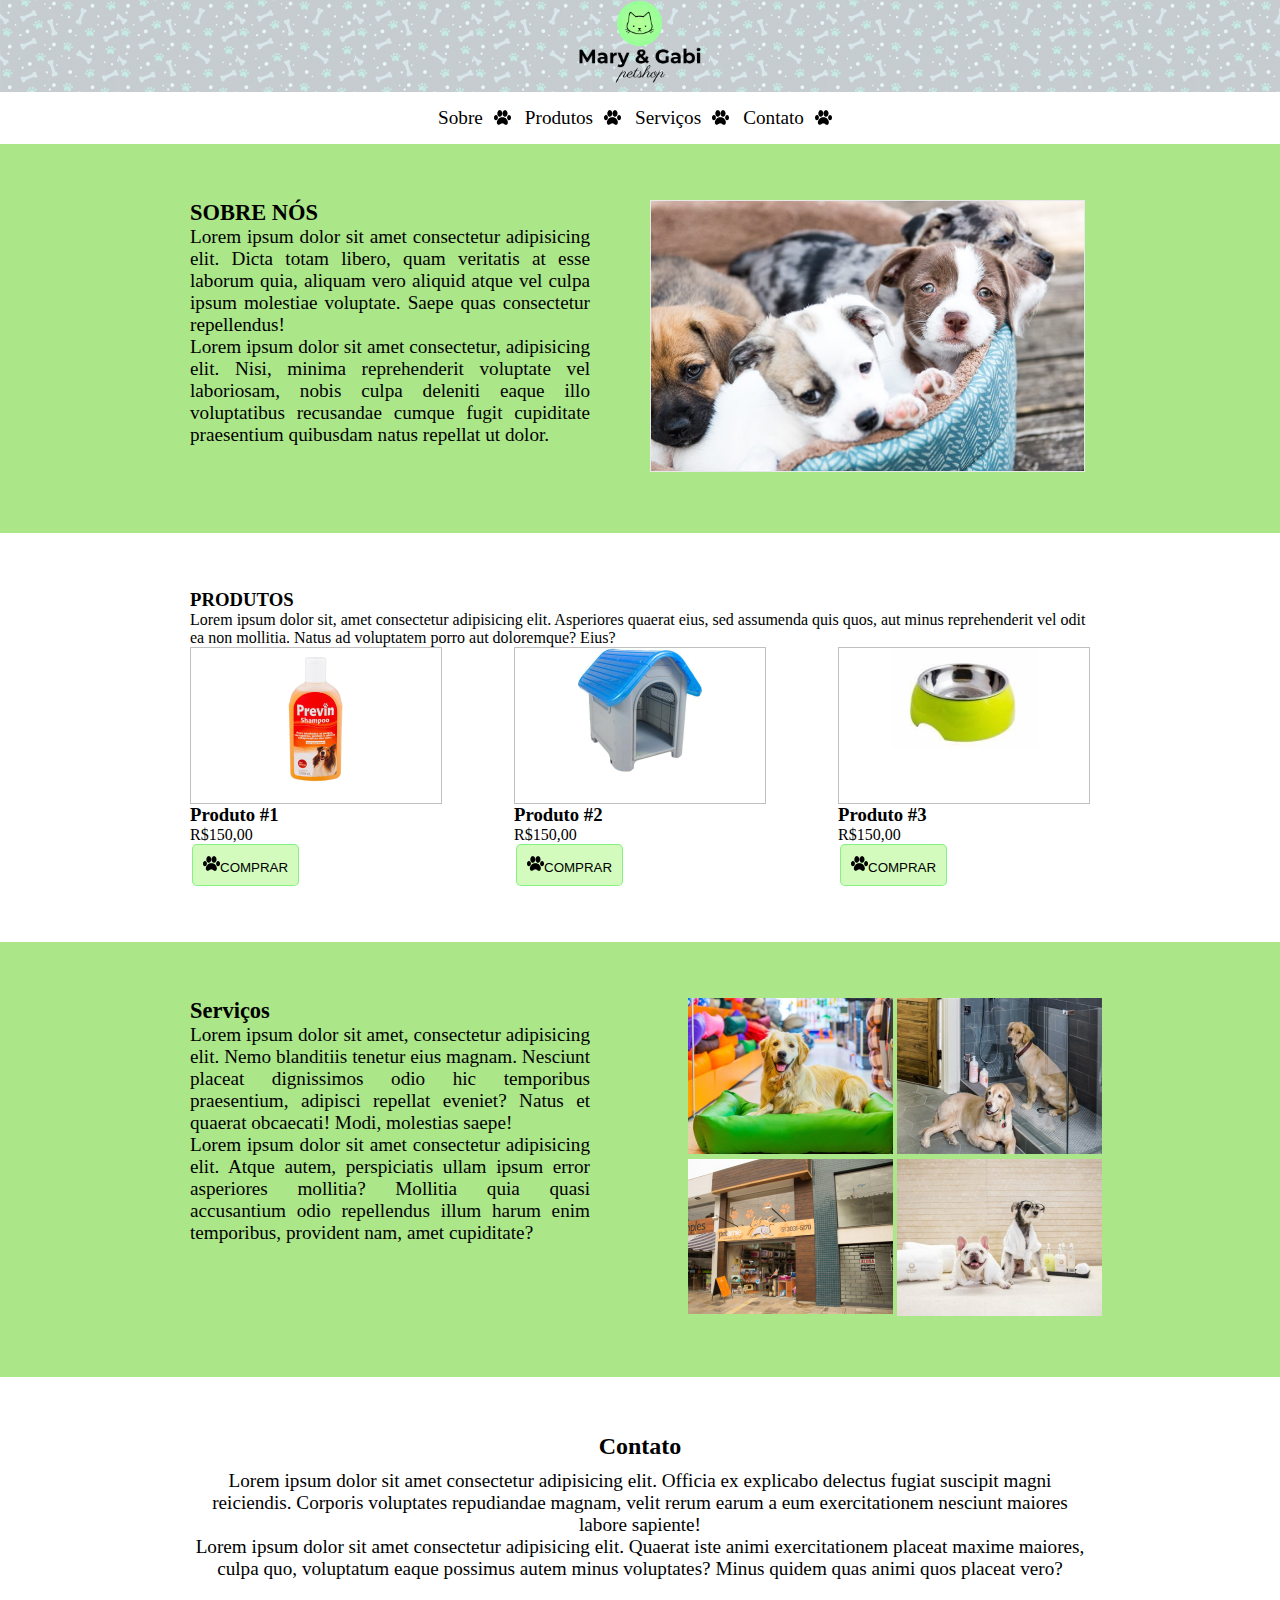
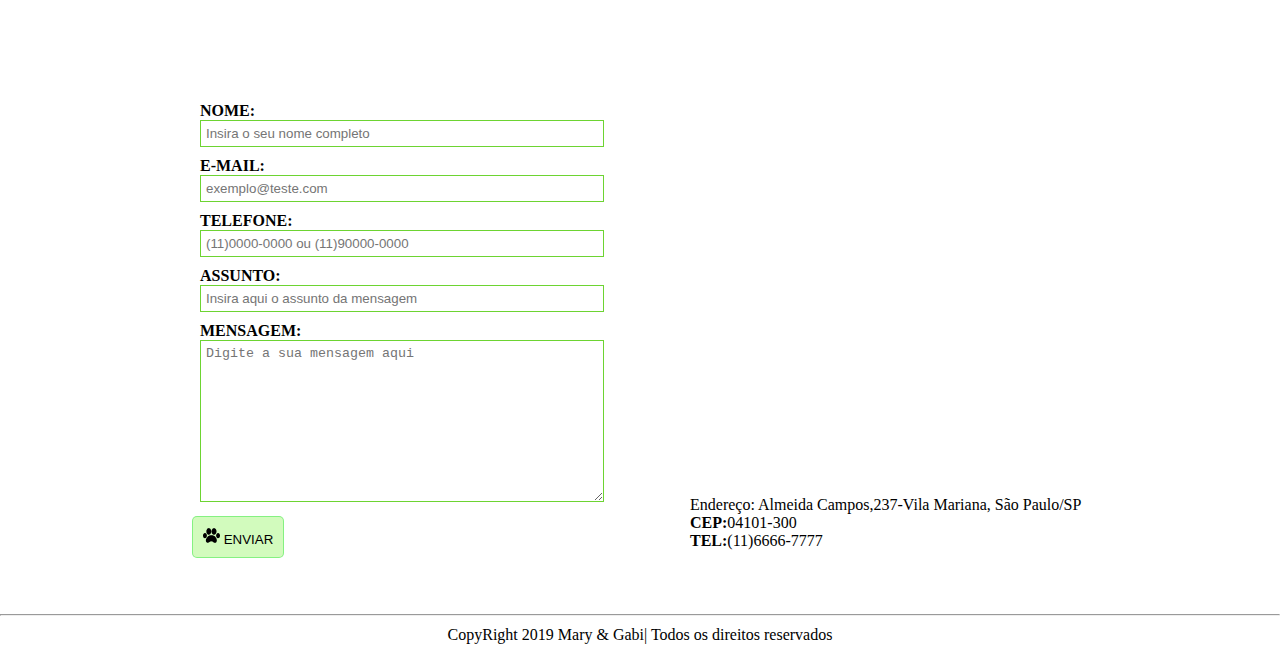
<file: index.html>
<!DOCTYPE html>
<html lang="en">

<head>
    <meta charset="UTF-8">
    <meta http-equiv="X-UA-Compatible" content="IE=edge">
    <meta name="viewport" content="width=device-width, initial-scale=1.0">
    <title>PetShop</title>
    <link rel="stylesheet" href="style.css">
    <link rel="shortcut icon" href="imagens/icons8-animal-shelter-16.png" type="image/x-icon">
</head>

<body>
    <header>
        <h1>
            <!--É necessário usar o h1 para se especificar que a imagem é titulo -->
            <img src="imagens/logo-mari-e-gabi-petshop.svg" alt="Logo Mari e Gabi PETSHOP">
        </h1>

    </header>
    <nav>
        <ul>
            <li><a href="#">Sobre</a></li>
            <li><a href="#">Produtos</a></li>
            <li><a href="#">Serviços</a></li>
            <li><a href="#">Contato</a></li>
        </ul>
    </nav>
    <section class="bg_green">
        <div class="flex-container container">
            <div class="center">
                <h3>SOBRE NÓS</h3>
                <p>Lorem ipsum dolor sit amet consectetur adipisicing elit. Dicta totam libero, quam veritatis at esse
                    laborum quia, aliquam vero aliquid atque vel culpa ipsum molestiae voluptate. Saepe quas consectetur
                    repellendus!</p>
                <p>Lorem ipsum dolor sit amet consectetur, adipisicing elit. Nisi, minima reprehenderit voluptate vel
                    laboriosam, nobis culpa deleniti eaque illo voluptatibus recusandae cumque fugit cupiditate
                    praesentium quibusdam natus repellat ut dolor.</p>
            </div>
            <div class="center">
                <img src="imagens/img-sobre.jpg" alt="">
            </div>
        </div>
    </section>
    <section>
        <div class="container">
            <h3>PRODUTOS</h3>
            <p>Lorem ipsum dolor sit, amet consectetur adipisicing elit. Asperiores quaerat eius, sed assumenda quis
                quos, aut minus reprehenderit vel odit ea non mollitia. Natus ad voluptatem porro aut doloremque? Eius?
            </p>
            <section class="flex-container">
                <div class="produtos">
                    <figure><img src="imagens/produto-1.jpg" alt=""></figure>
                    <h3>Produto #1</h3>
                    <p>R$150,00</p>
                    <a href="#"><button><img src="imagens/patinha-preta.png" alt="">COMPRAR</button></a>
                </div>
                <div class="produtos">
                    <figure><img src="imagens/produto-2.jpg" alt=""></figure>
                    <h3>Produto #2</h3>
                    <p>R$150,00</p>
                    <a href="#"><button><img src="imagens/patinha-preta.png" alt="">COMPRAR</button></a>

                </div>
                <div class="produtos">
                    <figure><img src="imagens/produto-3.jpg" alt=""></figure>
                    <h3>Produto #3</h3>
                    <p>R$150,00</p>
                    <a href="#"><button><img src="imagens/patinha-preta.png" alt="">COMPRAR</button></a>
                </div>
            </section>

        </div>
    </section>
    <section class="bg_green">
        <div class="flex-container container">
            <div class="centerr">
                <h3>Serviços</h3>
                <p>Lorem ipsum dolor sit amet, consectetur adipisicing elit. Nemo blanditiis tenetur eius magnam.
                    Nesciunt placeat dignissimos odio hic temporibus praesentium, adipisci repellat eveniet? Natus et
                    quaerat obcaecati! Modi, molestias saepe!</p>
                <p>Lorem ipsum dolor sit amet consectetur adipisicing elit. Atque autem, perspiciatis ullam ipsum error
                    asperiores mollitia? Mollitia quia quasi accusantium odio repellendus illum harum enim temporibus,
                    provident nam, amet cupiditate?</p>

            </div>
            <div class="centeri">
                <img src="imagens/img-galeria-1.jpg" alt="">
                <img src="imagens/img-galeria-2.jpg" alt="">
            </div>
            <div class="centeri">
                <img src="imagens/img-galeria-3.jpg" alt="">
                <img src="imagens/img-galeria-4.jpg" alt="">

            </div>
        </div>
    </section>
    <section>
        <div class="container">
            <h3 class="con_center">Contato</h3>
            <p class="con_cente">Lorem ipsum dolor sit amet consectetur adipisicing elit. Officia ex explicabo delectus
                fugiat suscipit magni reiciendis. Corporis voluptates repudiandae magnam, velit rerum earum a eum
                exercitationem nesciunt maiores labore sapiente!</p>
            <p class="con_cente">Lorem ipsum dolor sit amet consectetur adipisicing elit. Quaerat iste animi
                exercitationem placeat maxime maiores, culpa quo, voluptatum eaque possimus autem minus voluptates?
                Minus quidem quas animi quos placeat vero?</p>
        </div>
        <div class="container flex-container">
            <form action="">
                <div>
                    <label for="nome"><strong>NOME:</strong></label>
                    <input type="text" id="nome" placeholder="Insira o seu nome completo">
                </div>

                <div>
                    <label for="email"><strong>E-MAIL:</strong></label>
                    <input type="email" id="email" placeholder="exemplo@teste.com">
                </div>

                <div>
                    <label for="telefone"><strong>TELEFONE:</strong></label>
                    <input type="tel" id="telefone" placeholder="(11)0000-0000 ou (11)90000-0000">
                </div>
                <div>
                    <label for="assunto"><strong>ASSUNTO:</strong></label>
                    <input type="text" id="assunto" placeholder="Insira aqui o assunto da mensagem">
                </div>
                <div>
                    <label for="mensagem"><strong>MENSAGEM:</strong></label>
                    <textarea name="" id="mensagem" cols="30" rows="10" placeholder="Digite a sua mensagem aqui"></textarea>
                </div>

                <a href="">
                    <button>
                       <img src="imagens/patinha-preta.png" alt=""> ENVIAR
                    </button>
                </a>

            </form>
            <div>
                <iframe
                    src="https://www.google.com/maps/embed?pb=!1m16!1m12!1m3!1d233820.78087096487!2d-46.88886257886117!3d-23.695629783492382!2m3!1f0!2f0!3f0!3m2!1i1024!2i768!4f13.1!2m1!1sdados%20cartograficos%20google%20maps!5e0!3m2!1spt-BR!2sbr!4v1667258900949!5m2!1spt-BR!2sbr"
                    width="400" height="400" style="border:0;" allowfullscreen="" loading="lazy"
                    referrerpolicy="no-referrer-when-downgrade">
                </iframe>
                <p>Endereço: Almeida Campos,237-Vila Mariana, São Paulo/SP</p>
                <p><strong>CEP:</strong>04101-300</p>
                <p><strong>TEL:</strong>(11)6666-7777</p>
                
            </div>
        </div>
    </section>
    <hr>
    <footer>
        <p>CopyRight 2019 Mary & Gabi| Todos os direitos reservados</p>
    </footer>



</body>

</html>
</file>
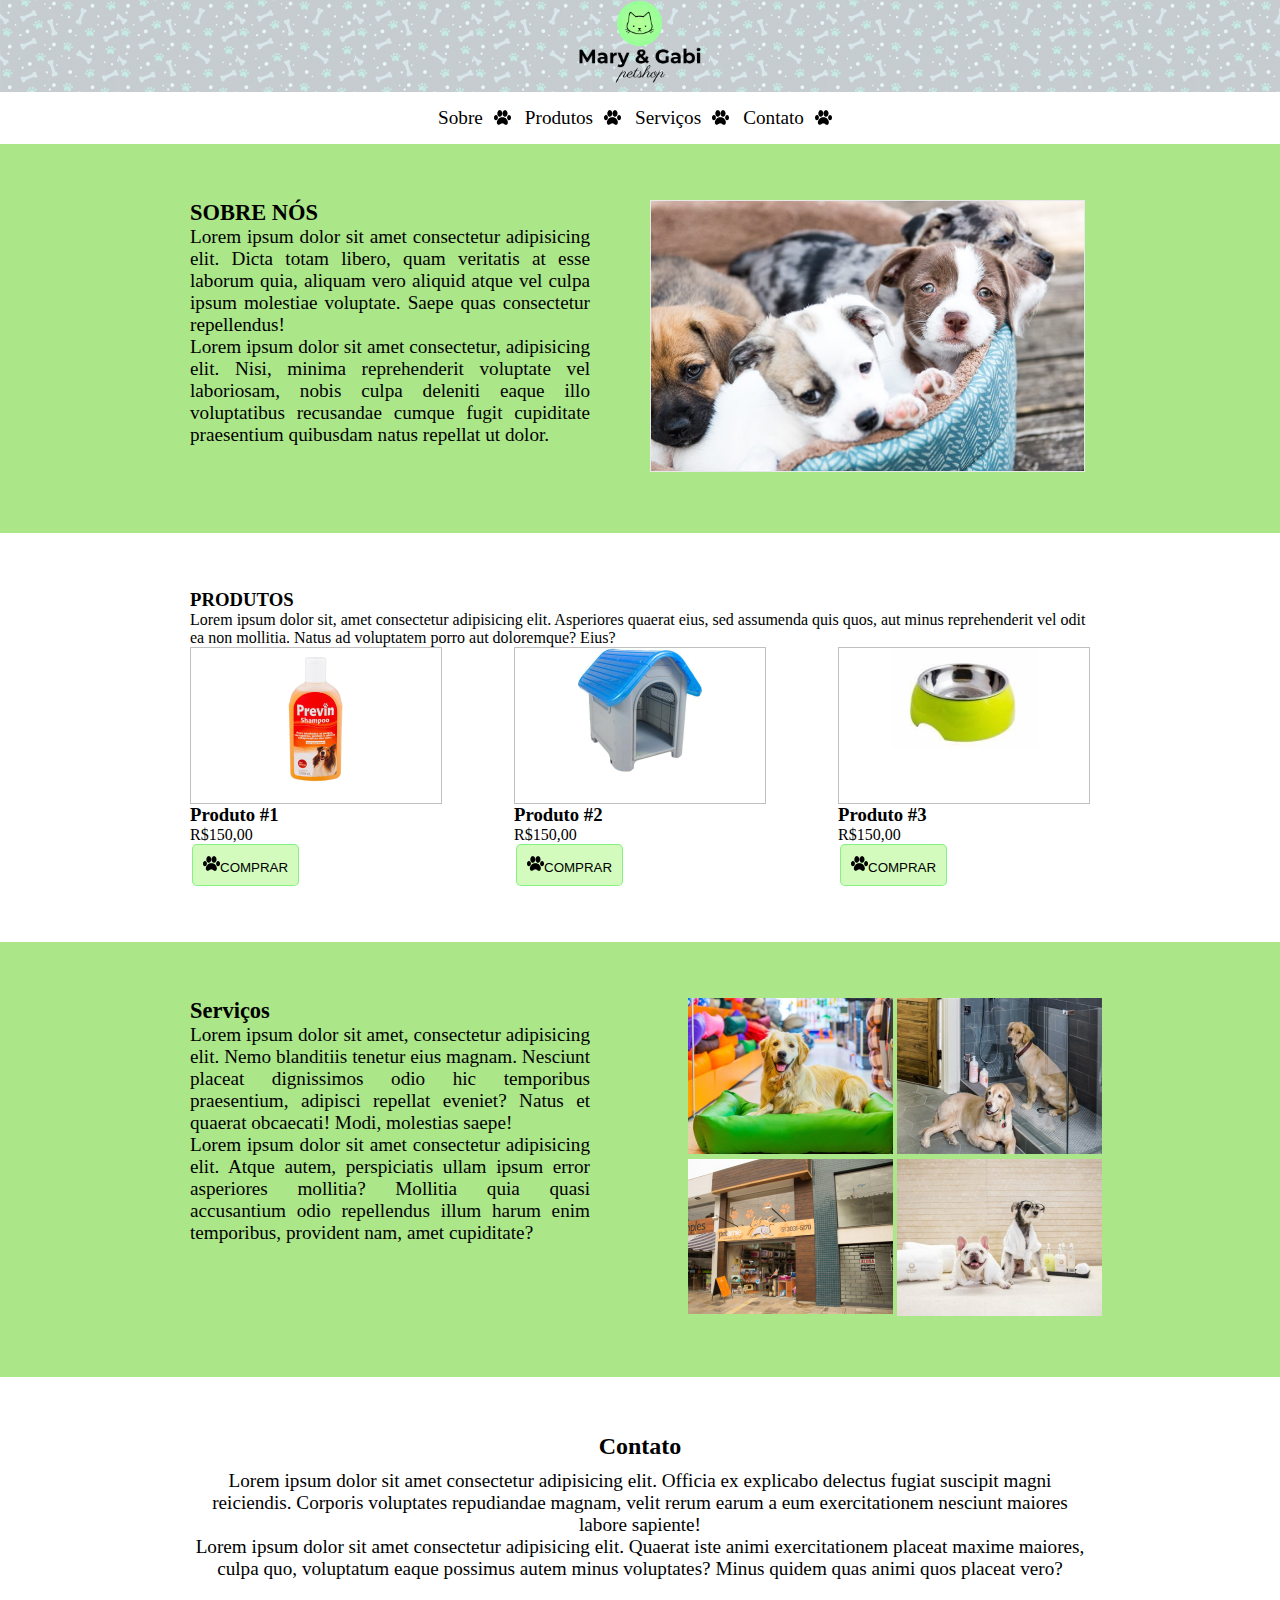
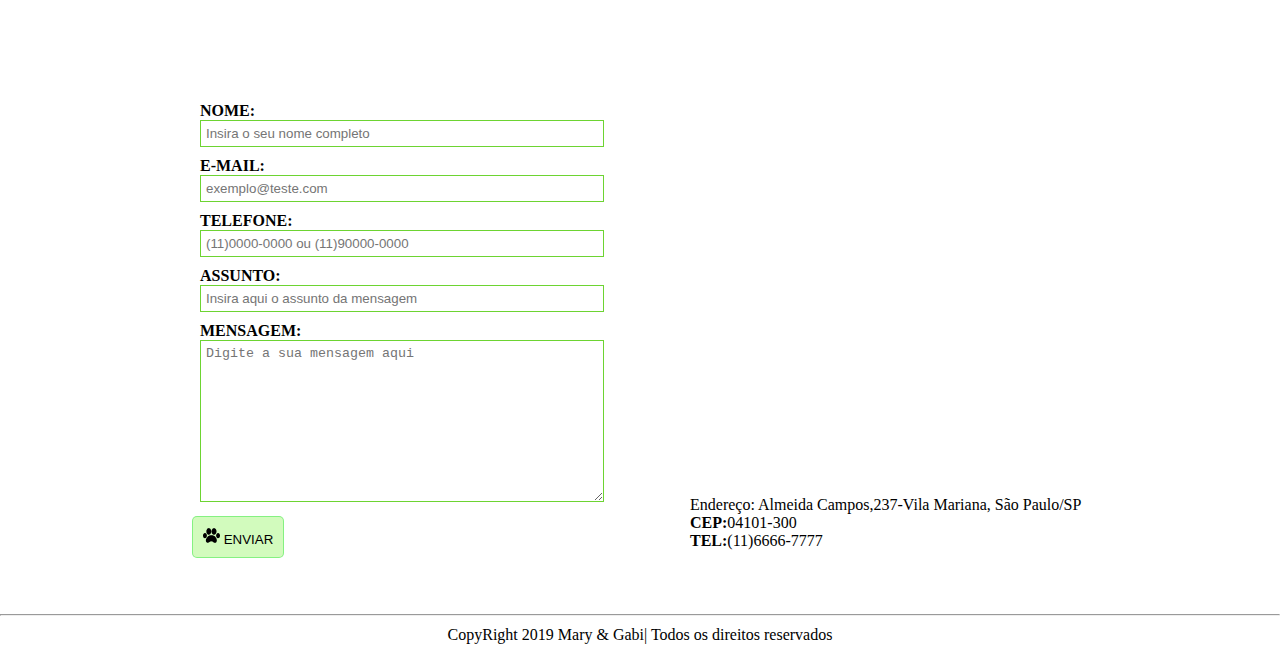
<file: petshop.html>
<!DOCTYPE html>
<html lang="en">

<head>
    <meta charset="UTF-8">
    <meta http-equiv="X-UA-Compatible" content="IE=edge">
    <meta name="viewport" content="width=device-width, initial-scale=1.0">
    <title>PetShop</title>
    <link rel="stylesheet" href="style.css">
    <link rel="shortcut icon" href="../imagens/icons8-animal-shelter-16.png" type="image/x-icon">
</head>

<body>
    <header>
        <h1>
            <!--É necessário usar o h1 para se especificar que a imagem é titulo -->
            <img src="../imagens/logo-mari-e-gabi-petshop.svg" alt="Logo Mari e Gabi PETSHOP">
        </h1>

    </header>
    <nav>
        <ul>
            <li><a href="#">Sobre</a></li>
            <li><a href="#">Produtos</a></li>
            <li><a href="#">Serviços</a></li>
            <li><a href="#">Contato</a></li>
        </ul>
    </nav>
    <section class="bg_green">
        <div class="flex-container container">
            <div class="center">
                <h3>SOBRE NÓS</h3>
                <p>Lorem ipsum dolor sit amet consectetur adipisicing elit. Dicta totam libero, quam veritatis at esse
                    laborum quia, aliquam vero aliquid atque vel culpa ipsum molestiae voluptate. Saepe quas consectetur
                    repellendus!</p>
                <p>Lorem ipsum dolor sit amet consectetur, adipisicing elit. Nisi, minima reprehenderit voluptate vel
                    laboriosam, nobis culpa deleniti eaque illo voluptatibus recusandae cumque fugit cupiditate
                    praesentium quibusdam natus repellat ut dolor.</p>
            </div>
            <div class="center">
                <img src="../imagens/img-sobre.jpg" alt="">
            </div>
        </div>
    </section>
    <section>
        <div class="container">
            <h3>PRODUTOS</h3>
            <p>Lorem ipsum dolor sit, amet consectetur adipisicing elit. Asperiores quaerat eius, sed assumenda quis
                quos, aut minus reprehenderit vel odit ea non mollitia. Natus ad voluptatem porro aut doloremque? Eius?
            </p>
            <section class="flex-container">
                <div class="produtos">
                    <figure><img src="../imagens/produto-1.jpg" alt=""></figure>
                    <h3>Produto #1</h3>
                    <p>R$150,00</p>
                    <a href="#"><button><img src="../imagens/patinha-preta.png" alt="">COMPRAR</button></a>
                </div>
                <div class="produtos">
                    <figure><img src="../imagens/produto-2.jpg" alt=""></figure>
                    <h3>Produto #2</h3>
                    <p>R$150,00</p>
                    <a href="#"><button><img src="../imagens/patinha-preta.png" alt="">COMPRAR</button></a>

                </div>
                <div class="produtos">
                    <figure><img src="../imagens/produto-3.jpg" alt=""></figure>
                    <h3>Produto #3</h3>
                    <p>R$150,00</p>
                    <a href="#"><button><img src="../imagens/patinha-preta.png" alt="">COMPRAR</button></a>
                </div>
            </section>

        </div>
    </section>
    <section class="bg_green">
        <div class="flex-container container">
            <div class="centerr">
                <h3>Serviços</h3>
                <p>Lorem ipsum dolor sit amet, consectetur adipisicing elit. Nemo blanditiis tenetur eius magnam.
                    Nesciunt placeat dignissimos odio hic temporibus praesentium, adipisci repellat eveniet? Natus et
                    quaerat obcaecati! Modi, molestias saepe!</p>
                <p>Lorem ipsum dolor sit amet consectetur adipisicing elit. Atque autem, perspiciatis ullam ipsum error
                    asperiores mollitia? Mollitia quia quasi accusantium odio repellendus illum harum enim temporibus,
                    provident nam, amet cupiditate?</p>

            </div>
            <div class="centeri">
                <img src="../imagens/img-galeria-1.jpg" alt="">
                <img src="../imagens/img-galeria-2.jpg" alt="">
            </div>
            <div class="centeri">
                <img src="../imagens/img-galeria-3.jpg" alt="">
                <img src="../imagens/img-galeria-4.jpg" alt="">

            </div>
        </div>
    </section>
    <section>
        <div class="container">
            <h3 class="con_center">Contato</h3>
            <p class="con_cente">Lorem ipsum dolor sit amet consectetur adipisicing elit. Officia ex explicabo delectus
                fugiat suscipit magni reiciendis. Corporis voluptates repudiandae magnam, velit rerum earum a eum
                exercitationem nesciunt maiores labore sapiente!</p>
            <p class="con_cente">Lorem ipsum dolor sit amet consectetur adipisicing elit. Quaerat iste animi
                exercitationem placeat maxime maiores, culpa quo, voluptatum eaque possimus autem minus voluptates?
                Minus quidem quas animi quos placeat vero?</p>
        </div>
        <div class="container flex-container">
            <form action="">
                <div>
                    <label for="nome"><strong>NOME:</strong></label>
                    <input type="text" id="nome" placeholder="Insira o seu nome completo">
                </div>

                <div>
                    <label for="email"><strong>E-MAIL:</strong></label>
                    <input type="email" id="email" placeholder="exemplo@teste.com">
                </div>

                <div>
                    <label for="telefone"><strong>TELEFONE:</strong></label>
                    <input type="tel" id="telefone" placeholder="(11)0000-0000 ou (11)90000-0000">
                </div>
                <div>
                    <label for="assunto"><strong>ASSUNTO:</strong></label>
                    <input type="text" id="assunto" placeholder="Insira aqui o assunto da mensagem">
                </div>
                <div>
                    <label for="mensagem"><strong>MENSAGEM:</strong></label>
                    <textarea name="" id="mensagem" cols="30" rows="10" placeholder="Digite a sua mensagem aqui"></textarea>
                </div>

                <a href="">
                    <button>
                       <img src="../imagens/patinha-preta.png" alt=""> ENVIAR
                    </button>
                </a>

            </form>
            <div>
                <iframe
                    src="https://www.google.com/maps/embed?pb=!1m16!1m12!1m3!1d233820.78087096487!2d-46.88886257886117!3d-23.695629783492382!2m3!1f0!2f0!3f0!3m2!1i1024!2i768!4f13.1!2m1!1sdados%20cartograficos%20google%20maps!5e0!3m2!1spt-BR!2sbr!4v1667258900949!5m2!1spt-BR!2sbr"
                    width="400" height="400" style="border:0;" allowfullscreen="" loading="lazy"
                    referrerpolicy="no-referrer-when-downgrade">
                </iframe>
                <p>Endereço: Almeida Campos,237-Vila Mariana, São Paulo/SP</p>
                <p><strong>CEP:</strong>04101-300</p>
                <p><strong>TEL:</strong>(11)6666-7777</p>
                
            </div>
        </div>
    </section>
    <hr>
    <footer>
        <p>CopyRight 2019 Mary & Gabi| Todos os direitos reservados</p>
    </footer>



</body>

</html>
</file>
<file: style.css>
*{
    margin: 0;
    padding: 0;
}
header{
    
    background-image: url(imagens/fundo-topo.jpg);
    text-align: center;
    
}
nav{
    text-align: center;
    padding: 15px 0;
}
nav li{
    display: inline;
    background-image: url(imagens/patinha-preta.png);
    background-repeat: no-repeat;
    background-position: center right;/*1- vertical, 2-horizontal*/
    margin-right: 10px;
    padding-right: 28px;
    font-size: 1.2em;
}
nav a{
    text-decoration: none;
    color: black;
}
nav a:hover{
    color: #6dd432;
    text-decoration: underline;
}
/*#itemcontato{
    background-image:none;
}*/
.bg_green{
    background-color: #6dd43293;
}
.flex-container{
    display: flex;
    justify-content: space-between;

}
.container{
    margin: 0 auto;
    width: 900px;
    padding: 56px 0;
}
.center{
    width: 400px;
    text-align: justify;
    font-size: 1.2em;
    margin-right: 40px;
}
figure{
    border: 1px solid rgba(0, 0, 0, 0.247);
    width: 250px;
    height: 155px;
    text-align: center;
    
    
}
figure img{
    text-align: center;
    vertical-align: middle;
}

button{
    background-color: #d2fbbd;
    border: 1px solid rgba(115, 238, 115, 0.815);
    padding: 10px;
    border-radius: 5px;
    margin-left: 2px;
}
button:hover{
    background-color: #6dd43596;
    color: rgb(6, 151, 151);
    cursor: pointer;

}

/*::after
::before
*/
.centerr{
    width: 400px;
    text-align: justify;
    font-size: 1.2em;
    margin-right: 81px;
}
.centeri{
    width: 193px;
    text-align: justify;
    font-size: 1.2em;

}
.con_center{
    font-size: 1.5em;
    text-align: center;
    margin-bottom: 10px;
}
.con_cente{
    text-align: center;
    font-size: 1.2em;
}
form div{
    margin: 10px;
    width: 100%;
}
form div input{
    border: 1px solid #6dd432;
    padding: 5px;
    width: 100%;
    
}
form div textarea{
    border: 1px solid #6dd432;
    padding: 5px;
    width: 100%;
    
}
footer{
    text-align: center;
    padding: 10px;
}

/*Line-height é usado para aumentar o tamanho da linha de todo o elemento.*/
</file>
